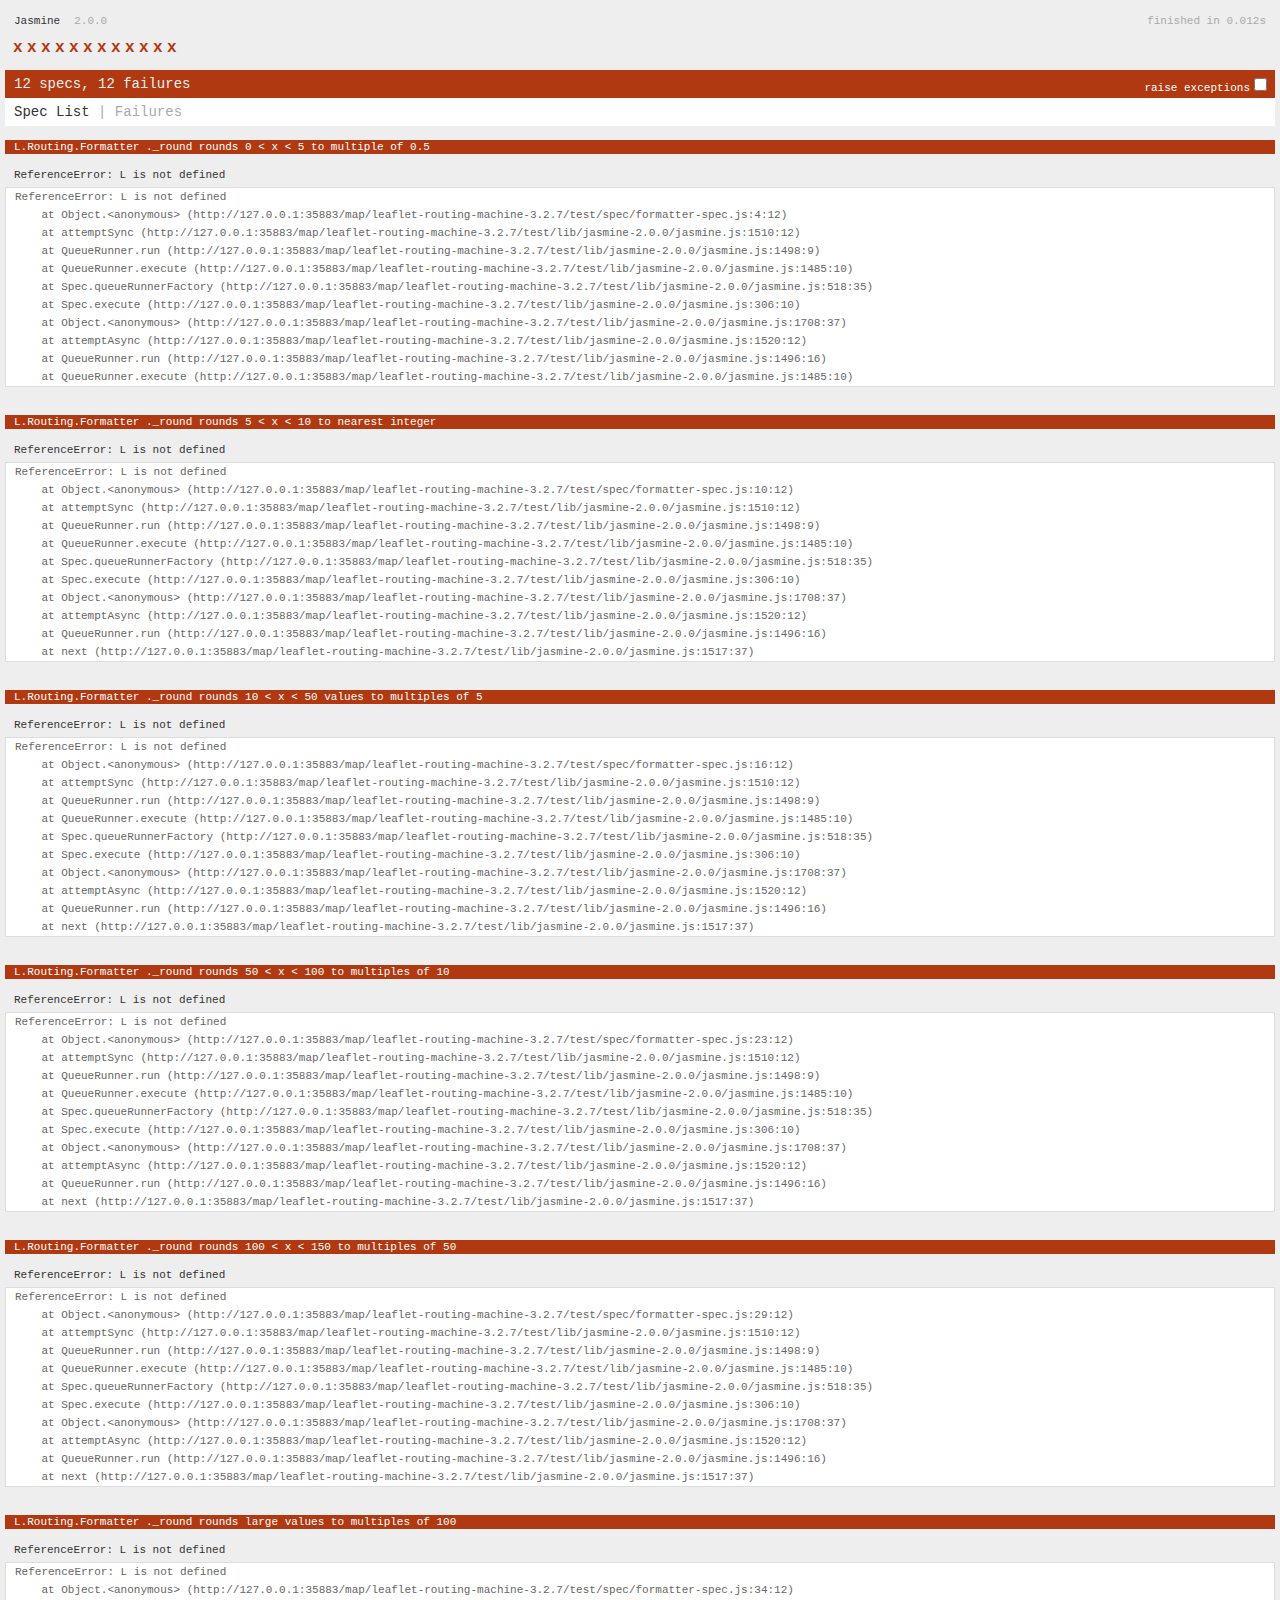
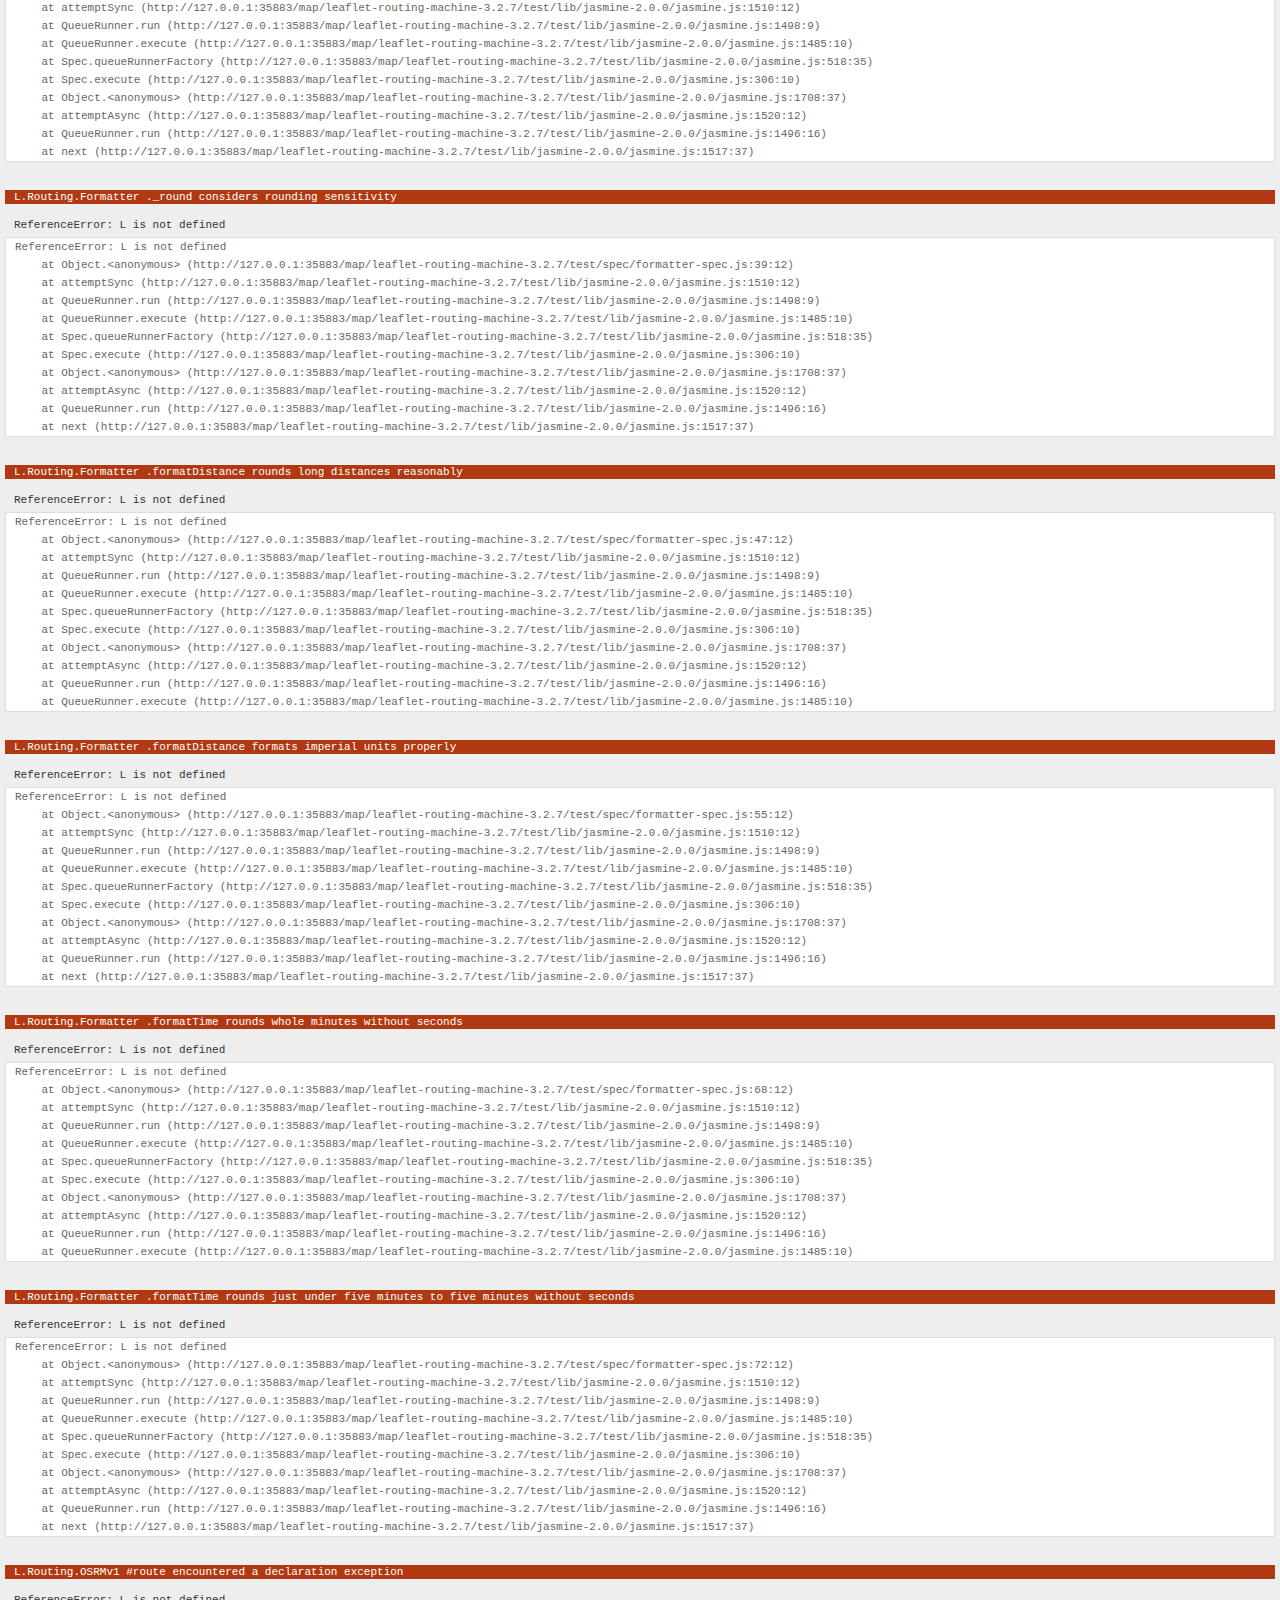
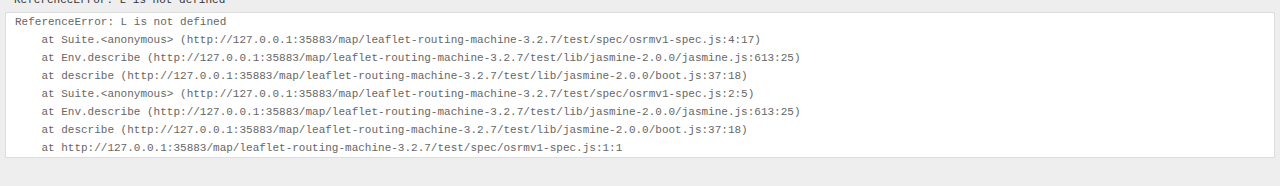
<file: map/leaflet-routing-machine-3.2.7/test/SpecRunner.html>
<!DOCTYPE HTML>
<html>
<head>
  <meta http-equiv="Content-Type" content="text/html; charset=UTF-8">
  <title>Jasmine Spec Runner v2.0.0</title>

  <link rel="shortcut icon" type="image/png" href="lib/jasmine-2.0.0/jasmine_favicon.png">
  <link rel="stylesheet" type="text/css" href="lib/jasmine-2.0.0/jasmine.css">

  <script type="text/javascript" src="lib/jasmine-2.0.0/jasmine.js"></script>
  <script type="text/javascript" src="lib/jasmine-2.0.0/jasmine-html.js"></script>
  <script type="text/javascript" src="lib/jasmine-2.0.0/boot.js"></script>

  <!-- include source files here... -->
  <script src="http://cdn.leafletjs.com/leaflet-0.7.5/leaflet.js"></script>
  <script src="../dist/leaflet-routing-machine.js"></script>

  <!-- include spec files here... -->
  <script type="text/javascript" src="spec/formatter-spec.js"></script>
  <script type="text/javascript" src="spec/osrmv1-spec.js"></script>

</head>

<body>
</body>
</html>
</file>
<file: map/leaflet-routing-machine-3.2.7/test/lib/jasmine-2.0.0/jasmine.css>
body { background-color: #eeeeee; padding: 0; margin: 5px; overflow-y: scroll; }

.html-reporter { font-size: 11px; font-family: Monaco, "Lucida Console", monospace; line-height: 14px; color: #333333; }
.html-reporter a { text-decoration: none; }
.html-reporter a:hover { text-decoration: underline; }
.html-reporter p, .html-reporter h1, .html-reporter h2, .html-reporter h3, .html-reporter h4, .html-reporter h5, .html-reporter h6 { margin: 0; line-height: 14px; }
.html-reporter .banner, .html-reporter .symbol-summary, .html-reporter .summary, .html-reporter .result-message, .html-reporter .spec .description, .html-reporter .spec-detail .description, .html-reporter .alert .bar, .html-reporter .stack-trace { padding-left: 9px; padding-right: 9px; }
.html-reporter .banner .version { margin-left: 14px; }
.html-reporter #jasmine_content { position: fixed; right: 100%; }
.html-reporter .version { color: #aaaaaa; }
.html-reporter .banner { margin-top: 14px; }
.html-reporter .duration { color: #aaaaaa; float: right; }
.html-reporter .symbol-summary { overflow: hidden; *zoom: 1; margin: 14px 0; }
.html-reporter .symbol-summary li { display: inline-block; height: 8px; width: 14px; font-size: 16px; }
.html-reporter .symbol-summary li.passed { font-size: 14px; }
.html-reporter .symbol-summary li.passed:before { color: #5e7d00; content: "\02022"; }
.html-reporter .symbol-summary li.failed { line-height: 9px; }
.html-reporter .symbol-summary li.failed:before { color: #b03911; content: "x"; font-weight: bold; margin-left: -1px; }
.html-reporter .symbol-summary li.disabled { font-size: 14px; }
.html-reporter .symbol-summary li.disabled:before { color: #bababa; content: "\02022"; }
.html-reporter .symbol-summary li.pending { line-height: 17px; }
.html-reporter .symbol-summary li.pending:before { color: #ba9d37; content: "*"; }
.html-reporter .exceptions { color: #fff; float: right; margin-top: 5px; margin-right: 5px; }
.html-reporter .bar { line-height: 28px; font-size: 14px; display: block; color: #eee; }
.html-reporter .bar.failed { background-color: #b03911; }
.html-reporter .bar.passed { background-color: #a6b779; }
.html-reporter .bar.skipped { background-color: #bababa; }
.html-reporter .bar.menu { background-color: #fff; color: #aaaaaa; }
.html-reporter .bar.menu a { color: #333333; }
.html-reporter .bar a { color: white; }
.html-reporter.spec-list .bar.menu.failure-list, .html-reporter.spec-list .results .failures { display: none; }
.html-reporter.failure-list .bar.menu.spec-list, .html-reporter.failure-list .summary { display: none; }
.html-reporter .running-alert { background-color: #666666; }
.html-reporter .results { margin-top: 14px; }
.html-reporter.showDetails .summaryMenuItem { font-weight: normal; text-decoration: inherit; }
.html-reporter.showDetails .summaryMenuItem:hover { text-decoration: underline; }
.html-reporter.showDetails .detailsMenuItem { font-weight: bold; text-decoration: underline; }
.html-reporter.showDetails .summary { display: none; }
.html-reporter.showDetails #details { display: block; }
.html-reporter .summaryMenuItem { font-weight: bold; text-decoration: underline; }
.html-reporter .summary { margin-top: 14px; }
.html-reporter .summary ul { list-style-type: none; margin-left: 14px; padding-top: 0; padding-left: 0; }
.html-reporter .summary ul.suite { margin-top: 7px; margin-bottom: 7px; }
.html-reporter .summary li.passed a { color: #5e7d00; }
.html-reporter .summary li.failed a { color: #b03911; }
.html-reporter .summary li.pending a { color: #ba9d37; }
.html-reporter .description + .suite { margin-top: 0; }
.html-reporter .suite { margin-top: 14px; }
.html-reporter .suite a { color: #333333; }
.html-reporter .failures .spec-detail { margin-bottom: 28px; }
.html-reporter .failures .spec-detail .description { background-color: #b03911; }
.html-reporter .failures .spec-detail .description a { color: white; }
.html-reporter .result-message { padding-top: 14px; color: #333333; white-space: pre; }
.html-reporter .result-message span.result { display: block; }
.html-reporter .stack-trace { margin: 5px 0 0 0; max-height: 224px; overflow: auto; line-height: 18px; color: #666666; border: 1px solid #ddd; background: white; white-space: pre; }
</file>
